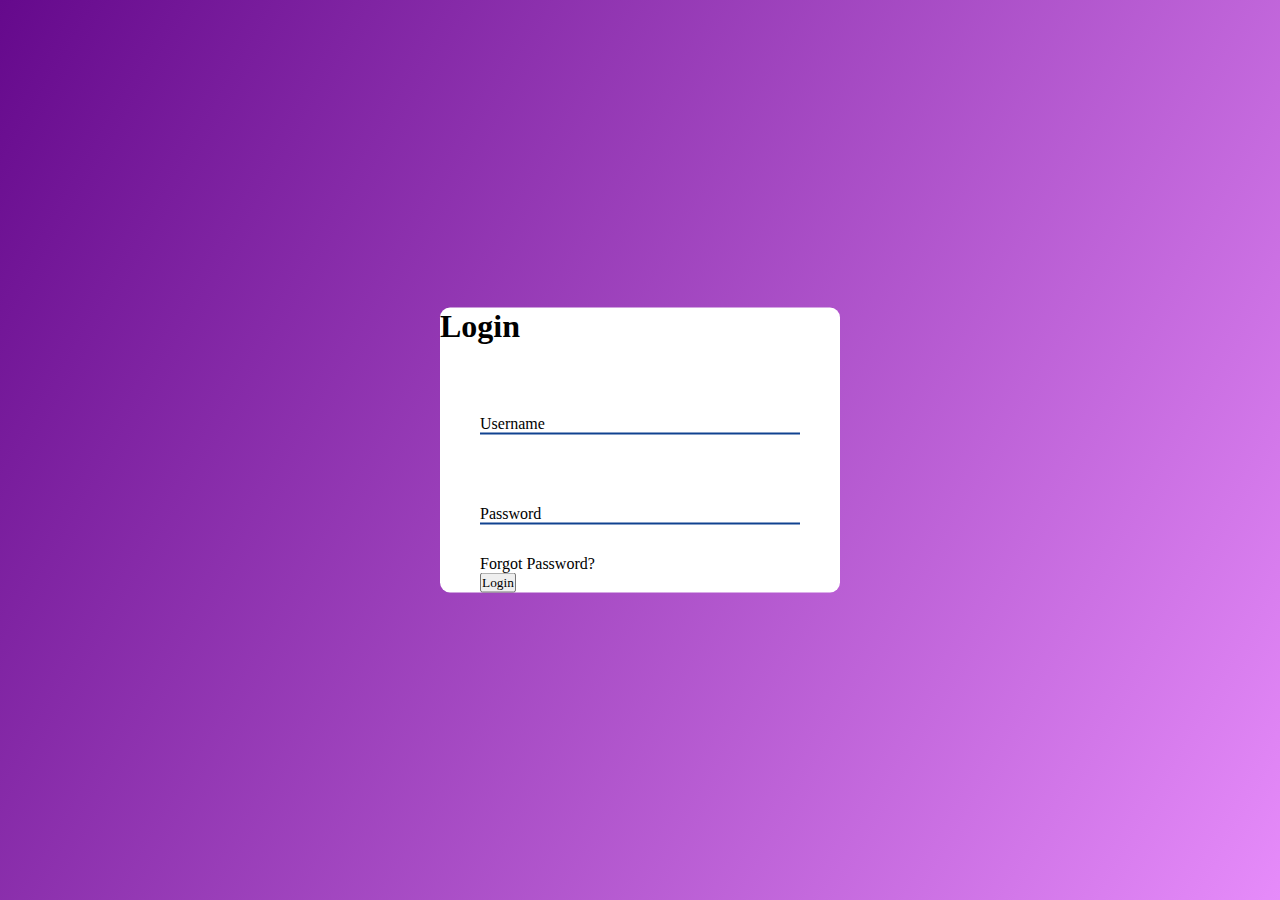
<file: src/main/resources/static/login.html>
<!DOCTYPE html>
<html>
    <head>
        <title>Esto es mi Login</title>
        <link rel="stylesheet" href="css/login.css">
    </head>
    <body>
        <div class="center">
            <h1>Login</h1>
            <form method="post">
                <div class="txt_field">
                    <input type="text" required><!-- comment -->
                    <label>Username</label>
                </div>    
                
                <div class="txt_field">
                    <input type="password" required>
                    <label>Password</label>
                </div>
                <div class="pass"> Forgot Password?</div><!-- comment -->
                <input type="submit" value="Login">
                
            </form>
        </div>
    </body>
</html>
</file>
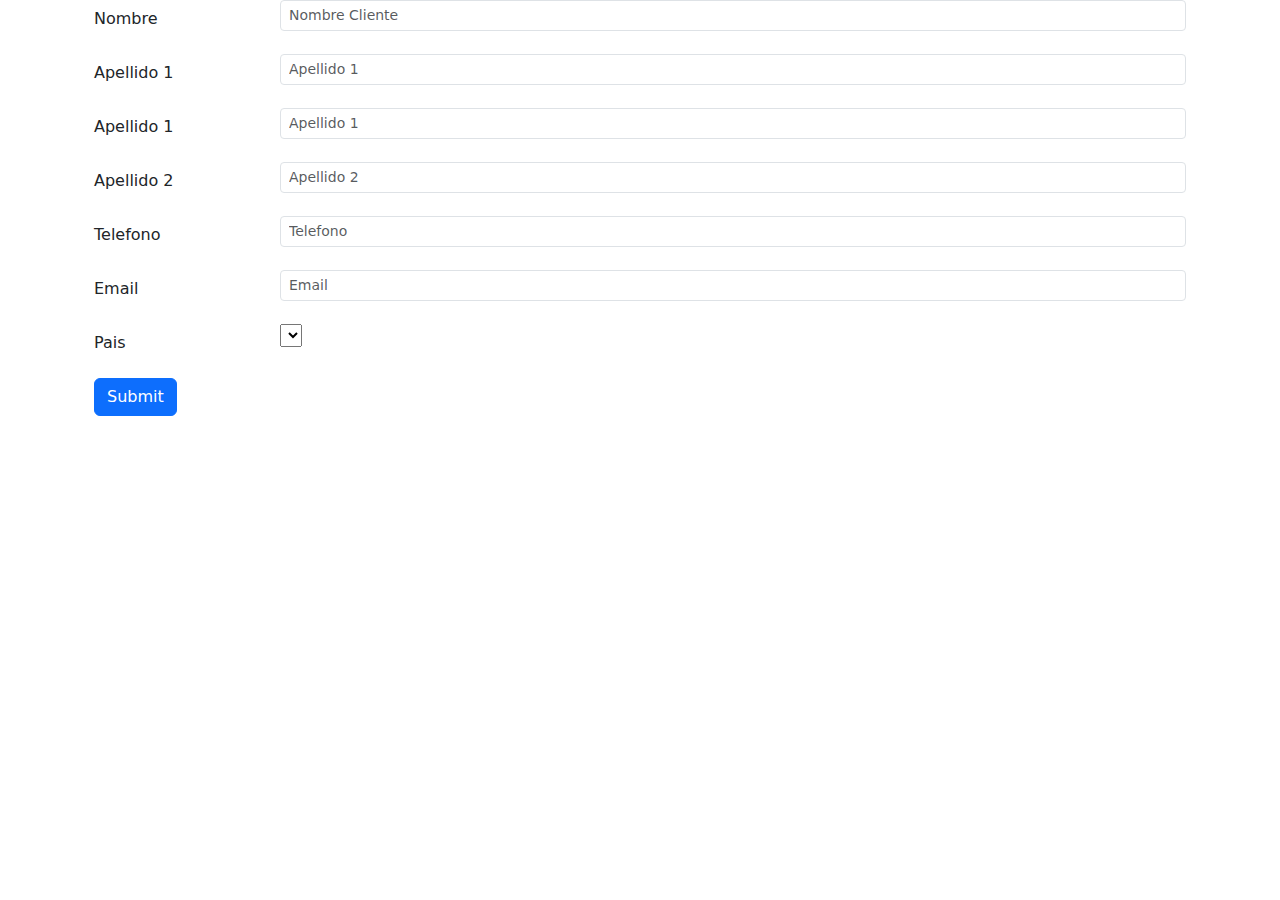
<file: src/main/resources/templates/crear.html>
<!DOCTYPE html>

<html xmlns:th="http://www.thymeleaf.org">
    
    <head>
      <title>Mi Tienda</title>
      <meta charset="UTF-8">
      <meta name="viewport" content="width=device-width, initial-scale=1.0">
      <link href="https://cdn.jsdelivr.net/npm/bootstrap@5.0.0/dist/css/bootstrap.min.css" rel="stylesheet" >
      <script src="https://cdn.jsdelivr.net/npm/bootstrap@5.0.1/dist/js/bootstrap.min.js" integrity="sha384-Atwg2Pkwv9vp0ygtn1JAojH0nYbwNJLPhwyoVbhoPwBhjQPR5VtM2+xf0Uwh9KtT" crossorigin="anonymous"></script>    
   </head>
    <body>
        <header th:replace="plantilla/template::header"></header>
        
        <div class="container">
            <div class="card-header bg-black text-white"> </div><!-- comment -->
            <div class="card-body">
                
                <div class="container">
                    <form th:object = "${persona}"
                          th:action= "@{/save}"
                          method= "POST"
                        >
                        <input type="hidden" th:field="*{id}">
                        <div class="form-group mb-3 row">
                            <label  class="col-md-2 col-form-label" for="nombre">Nombre</label>                            
                                <div class="col-sm-10">                                
                                    <input type="text" class="form-control form-control-sm col-md-6" th:field="*{nombre}"  
                                           placeholder= "Nombre Cliente" id="nombres" aria-describedby="emailHelp">
                                </div>
                        </div>
                        
                        <div class="form-group mb-3 row">
                            <label  class="col-md-2 col-form-label" for="apellido1">Apellido 1</label>                            
                                <div class="col-sm-10">                                
                                    <input type="text" class="form-control form-control-sm col-md-6" th:field="*{apellido1}"  
                                           placeholder= "Apellido 1" id="apellido1" aria-describedby="emailHelp">
                                </div>
                        </div>
                        
                        <div class="form-group mb-3 row">
                            <label  class="col-md-2 col-form-label" for="apellido1">Apellido 1</label>                            
                                <div class="col-sm-10">                                
                                    <input type="text" class="form-control form-control-sm col-md-6" th:field="*{apellido1}"  
                                           placeholder= "Apellido 1" id="apellido1" aria-describedby="emailHelp">
                                </div>
                        </div>
                        
                        <div class="form-group mb-3 row">
                            <label  class="col-md-2 col-form-label" for="apellido2">Apellido 2</label>                            
                                <div class="col-sm-10">                                
                                    <input type="text" class="form-control form-control-sm col-md-6" th:field="*{apellido2}"  
                                           placeholder= "Apellido 2" id="apellido2" aria-describedby="emailHelp">
                                </div>
                        </div>
                        
                        <div class="form-group mb-3 row">
                            <label  class="col-md-2 col-form-label" for="telefono">Telefono</label>                            
                                <div class="col-sm-10">                                
                                    <input type="text" class="form-control form-control-sm col-md-6" th:field="*{telefono}"  
                                           placeholder= "Telefono" id="telefono" aria-describedby="emailHelp">
                                </div>
                        </div>
                        
                        <div class="form-group mb-3 row">
                            <label  class="col-md-2 col-form-label" for="email">Email</label>                            
                                <div class="col-sm-10">                                
                                    <input type="text" class="form-control form-control-sm col-md-6" th:field="*{email}"  
                                           placeholder= "Email" id="email" aria-describedby="emailHelp">
                                </div>
                        </div>
                        
                        <div class="form-group mb-3 row">
                            <label  class="foorm-control-sm col-form-label col-md-2" for="pais">Pais</label>                            
                                <div class="col-sm-10">                                
                                    <select th:field="*{pais}" c;ass="form-control form-control-sm col-md-6" id="pais"
                                            aria-describedly="emailHelp">
                                        <option th:each="x:${paises}"
                                                th:value="${x.id}"
                                                th:text="${x.pais}"
                                                />
                                </select>    
                                </div>
                        </div>                        
                        <button type="submit" class="btn btn-primary" value="Guardar">Submit</button>
                    </form>                          
                </div>  
            </div>                        
        </div>    
    </body>
</html>
</file>
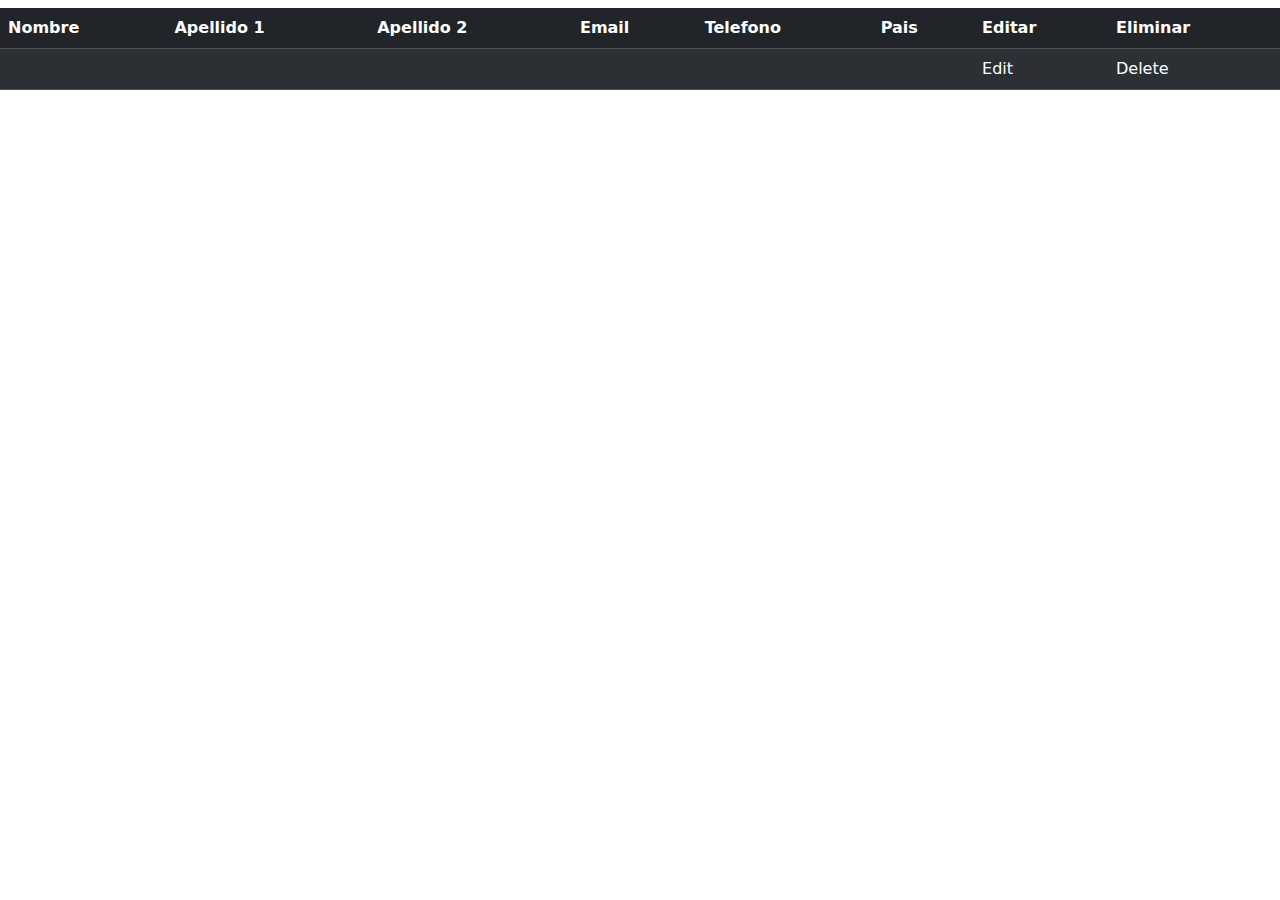
<file: src/main/resources/templates/personas.html>
<!DOCTYPE html>
<html xmlns:th="http://www.thymeleaf.org">
   <head>
      <title>Mi Tienda</title>
      <meta charset="UTF-8">
      <meta name="viewport" content="width=device-width, initial-scale=1.0">
      <link href="https://cdn.jsdelivr.net/npm/bootstrap@5.0.0/dist/css/bootstrap.min.css" rel="stylesheet" >
      <script src="https://cdn.jsdelivr.net/npm/bootstrap@5.0.1/dist/js/bootstrap.min.js" integrity="sha384-Atwg2Pkwv9vp0ygtn1JAojH0nYbwNJLPhwyoVbhoPwBhjQPR5VtM2+xf0Uwh9KtT" crossorigin="anonymous"></script>    
   </head>
   <body>
      <h1 th:text="${titulo}"></h1>
      <table class="table table-dark table-striped">
         <thead class="thead-dark">
            <tr>
               <th scope="col">Nombre</th>
               <th scope="col">Apellido 1 </th>
               <th scope="col">Apellido 2 </th>
               <th scope="col">Email </th>
               <th scope="col">Telefono </th>
               <th scope="col">Pais</th>
               <th scope="col">Editar </th>
               <th scope="col">Eliminar </th>
            </tr>
         </thead>
         <tbody>
            <th:block th:each="user : ${personas}">
               <tr>
                  <td th:text="${user.getNombre}"></td>
                  <td th:text="${user.getApellido1}"></td>
                  <td th:text="${user.getApellido2}"></td>
                  <td th:text="${user.getEmail}"></td>
                  <td th:text="${user.getTelefono}"></td>
                  <td th:text="${user.getPais.getPais}"></td>
                  <td>                        <a th:href="@{/editPersona/{id}(id=${user.getId})}">Edit</a>                    </td>
                  <td>                        <a th:href="@{/delete/{id}(id=${user.getId})}">Delete</a>                    </td>
               </tr>
            </th:block>
         </tbody>
      </table>
   </body>
</html>
</file>
<file: src/main/resources/static/css/login.css>
/* 
    Created on : 24 feb. 2023, 16:27:02
    Author     : Anthony
*/

*{
    margin:0;
    padding:0;
    font-family: 'Tai Heritage Pro', serif;
    box-sizing: border-box;
}

body{
    background: linear-gradient(120deg,#65098C,#E68BFA);
    height: 100vh;
    overflow: hidden;
}

.center{
    
    position:absolute;
    top: 50%;
    left:50%;
    width: 400px;
    background: white;
    border-radius:  10px;
    transform: translate(-50%,-50%);
    
}

.centerr h1{
    text-align: center;
    border-bottom: 2px solid silver;
    padding: 20px 0;
}

.center form {
    padding: 0 40px;
    box-sizing: border-box;
}

form .txt_field{
    position: relative;
    border-bottom: 2px solid #104290;
    margin: 30px 0;
}

.txt_field input{
    width: 100%;
    padding: 0 5px;
    height: 40px;
    font-size: 16px;
    border: none;
    background: none;
}
</file>
